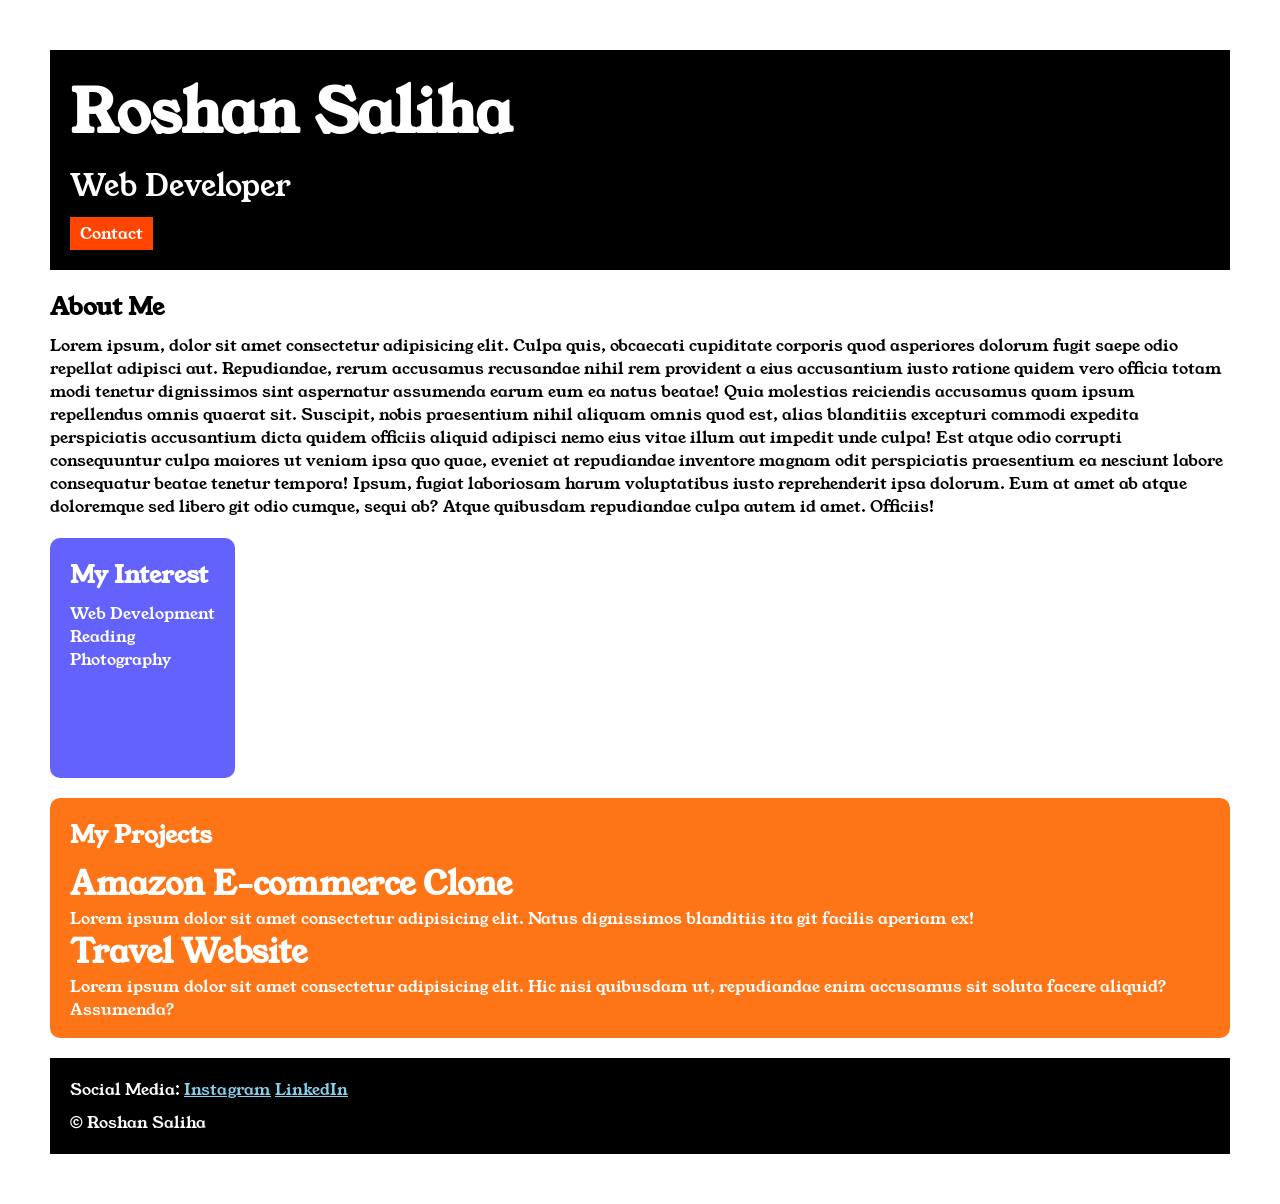
<file: index.html>
<!DOCTYPE html>

<html>

<head>
    <title>Portfolio</title>
    <link rel="stylesheet" href="style.css">
    <link rel="preconnect" href="https://fonts.googleapis.com">
    <link rel="preconnect" href="https://fonts.gstatic.com" crossorigin>
    <link href="https://fonts.googleapis.com/css2?family=Young+Serif&display=swap" rel="stylesheet">
</head>

<body>

    <div class="container">

        <div class="section-one">
            <h1 class="section-one__name">Roshan Saliha</h1>
            <p class="section-one__role">Web Developer</p>
            <a class="section-one__contact" href="contact.html">Contact</a>

        </div>

        <div class="section-two">

            <h2 class="section-two__title">About Me</h2>

            <p class="section-two__desc">Lorem ipsum, dolor sit amet consectetur adipisicing elit. Culpa quis,
                obcaecati cupiditate corporis quod
                asperiores dolorum fugit saepe odio repellat adipisci aut. Repudiandae, rerum accusamus recusandae nihil
                rem
                provident a eius accusantium iusto ratione quidem vero officia totam modi tenetur dignissimos sint
                aspernatur
                assumenda earum eum ea natus beatae! Quia molestias reiciendis accusamus quam ipsum repellendus omnis
                quaerat
                sit. Suscipit, nobis praesentium nihil aliquam omnis quod est, alias blanditiis excepturi commodi
                expedita
                perspiciatis accusantium dicta quidem officiis aliquid adipisci nemo eius vitae illum aut impedit unde
                culpa!
                Est atque odio corrupti consequuntur culpa maiores ut veniam ipsa quo quae, eveniet at repudiandae
                inventore
                magnam odit perspiciatis praesentium ea nesciunt labore consequatur beatae tenetur tempora! Ipsum,
                fugiat
                laboriosam harum voluptatibus iusto reprehenderit ipsa dolorum. Eum at amet ab atque doloremque sed
                libero
                git odio cumque, sequi ab? Atque quibusdam repudiandae culpa autem id amet. Officiis!
            </p>

        </div>

        <div class="section-three">

            <h2 class="section-three__title">My Interest</h2>

            <ul class="section-three__desc">
                <li>Web Development</li>
                <li>Reading</li>
                <li>Photography</li>
            </ul>

        </div>

        <div class="section-four">

            <h2 class="section-four__title">My Projects</h2>

            <ul class="section-four__desc">
                <li>
                    <h1>Amazon E-commerce Clone</h1>
                    <p>Lorem ipsum dolor sit amet consectetur adipisicing elit. Natus dignissimos blanditiis ita
                    git facilis aperiam ex!</p>
                </li>
                <li>
                    <h1>Travel Website</h1>
                    <p>Lorem ipsum dolor sit amet consectetur adipisicing elit. Hic nisi quibusdam ut, repudiandae enim
                        accusamus sit soluta facere aliquid? Assumenda?</p>
                </li>
            </ul>


        </div>

        <div class="section-five">

            <p class="section-five__title">Social Media:
                <a href="https://www.instagram.com">Instagram</a>
                <a href="https://www.linkedin.com">LinkedIn</a>
            </p>

            <p class="section-five__desc">&copy; Roshan Saliha</p>

        </div>


    </div>
</body>

</html>
</file>
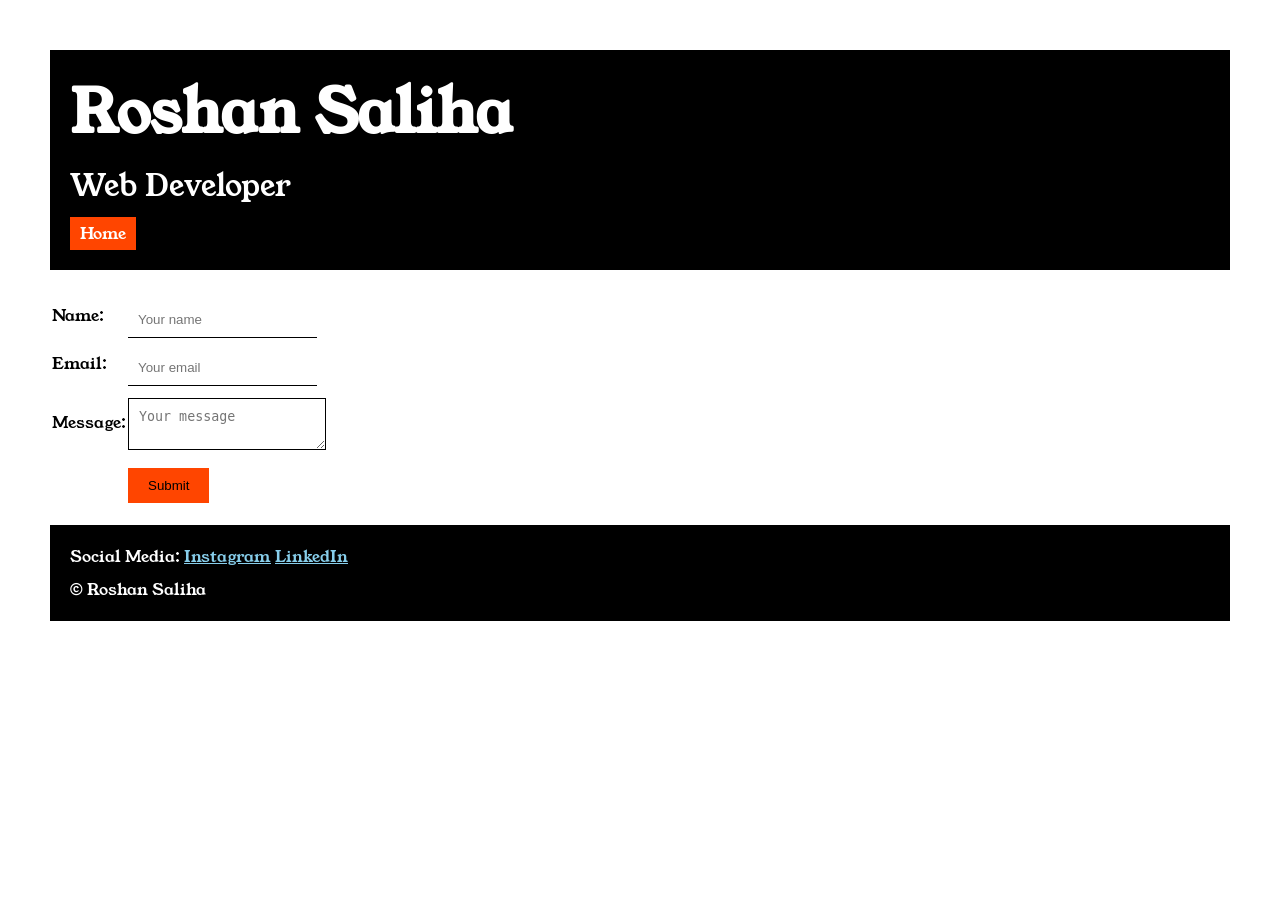
<file: contact.html>
<!DOCTYPE html>
<html lang="en">

<head>
    <meta charset="UTF-8">
    <meta name="viewport" content="width=device-width, initial-scale=1.0">
    <title>Contact</title>
    <link rel="stylesheet" href="style.css">
    <link rel="preconnect" href="https://fonts.googleapis.com">
    <link rel="preconnect" href="https://fonts.gstatic.com" crossorigin>
    <link href="https://fonts.googleapis.com/css2?family=Young+Serif&display=swap" rel="stylesheet">
</head>


<body>

    <div class="container">

        <div class="section-one">

            <h1 class="section-one__name">Roshan Saliha</h1>
            <p class="section-one__role">Web Developer</p>
            <a class="section-one__contact" href="index.html">Home</a>

        </div>

        <div class="contact-form">

            <form>

                <table>

                    <tr>
                        <td>Name:</td>
                        <td> <input type="text" placeholder="Your name" class="contact-form__input"></td>
                    </tr>

                    <tr>
                        <td>Email:</td>
                        <td> <input type="text" placeholder="Your email" class="contact-form__input"></td>
                    </tr>

                    <tr>
                        <td>Message:</td>
                        <td><textarea placeholder="Your message" class="contact-form__textarea"></textarea></td>
                    </tr>

                    <tr>
                        <td></td>
                        <td><input type="submit" class="contact-form__submit"></td>
                    </tr>

                </table>

            </form>

        </div>

        <div class="section-five">

            <p class="section-five__title">Social Media:
                <a href="https://www.instagram.com">Instagram</a>
                <a href="https://www.linkedin.com">LinkedIn</a>
            </p>

            <p class="section-five__desc">&copy; Roshan Saliha</p>

        </div>



    </div>

</body>

</html
</file>
<file: style.css>
*{
    padding: 0;
    margin: 0;
}
body{
    font-family: "Young Serif", serif;
}

.container{
    padding: 50px;
}

.section-one{
    background-color: black;
    color: white;
    padding: 20px;
}

.section-one__contact{
    background-color: orangered;
    color: white;
    text-decoration: none;
    padding-left: 10px;
    padding-right: 10px;
    padding-top: 5px;
    padding-bottom: 5px;
    display: inline-block;
    margin-top: 10px;
}

.section-one__name{
    font-size: 60px;
}

.section-one__role{
    font-size: 30px;
    margin-top: 10px;
}

.section-two,.section-three,.section-four,.section-five{
    margin-top: 20px;
}

.section-two__desc,.section-three__desc,.section-four__desc,.section-five__desc{
    margin-top: 10px;
}

.section-five{
    background-color: black;
    color: white;
    padding: 20px;
}

.section-five__title a{
    color: skyblue;
}

.section-three li,.section-four li{
    list-style: none;
}

.section-three{
    background-color: #6462fd;
    color: white;
    padding: 20px;
    display: inline-block;
    height: 200px;
    border-radius: 10px;
    vertical-align: top;
}

.section-four{
    background-color: #fe7517;
    color: white;
    padding: 20px;
    display: inline-block;
    height: 200px;
    border-radius: 10px;
    vertical-align: top;
}

.contact-form{
    margin-top: 20px;
}

.contact-form__input,.contact-form__textarea,.contact-form__submit{
    margin-top: 10px;
}

.contact-form__input{
    padding: 10px;
    border: none;
    border-bottom: solid black 1px;
}

.contact-form__textarea{
    padding: 10px;
    border: none;
    border: solid black 1px;
}

.contact-form__submit{
    padding-bottom: 10px;
    padding-top: 10px;
    padding-left: 20px;
    padding-right: 20px;
    background-color: orangered;
    color: black;
    border: none;
}

.section-one:hover{
    background-color:white;
    color: red;
    transform: translateY(-8px)
}

.section-three:hover{
    background-color: darkblue;
    transform: translateY(-8px);
}

.section-four:hover{
    background-color: rgba(255, 94, 0, 0.873);
    transform: translateY(-8px);
}

.section-five:hover{
    background-color: white;
    transform: translateY(-8px);
    color: black;
}
</file>
